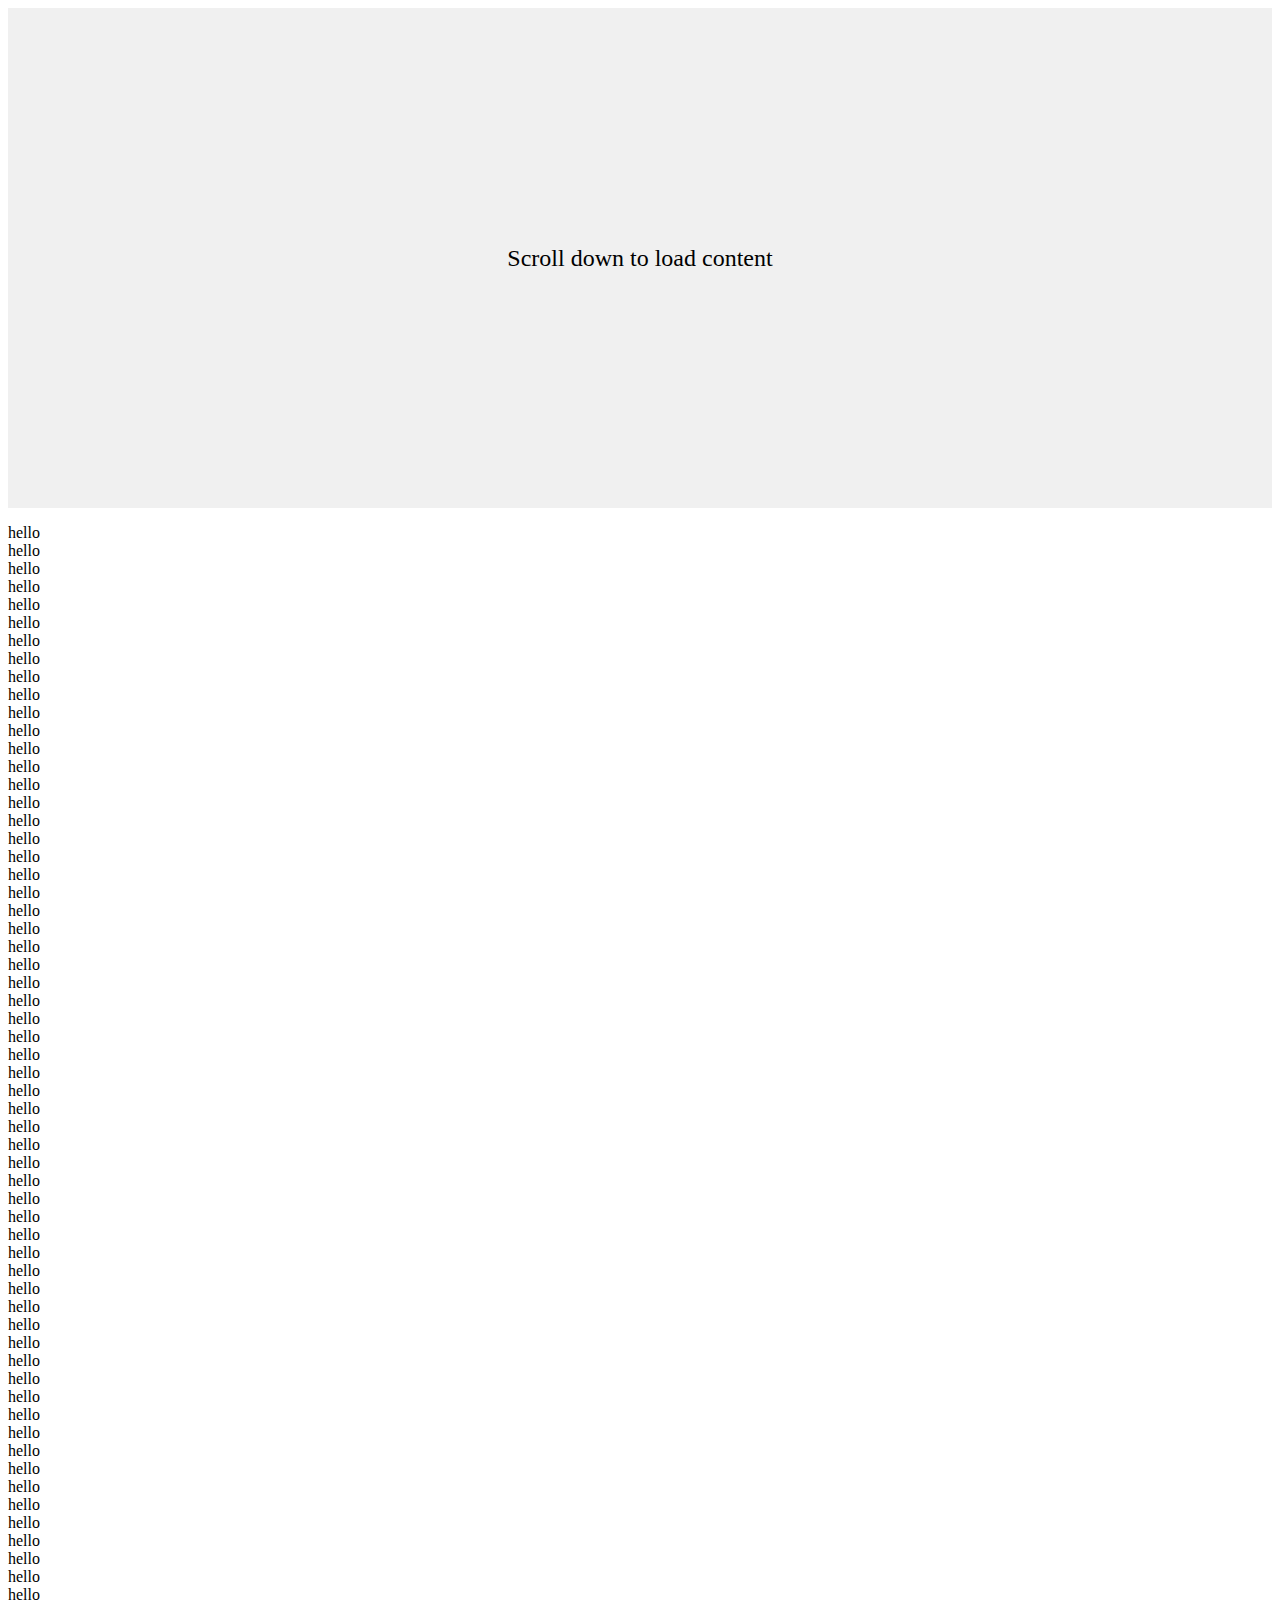
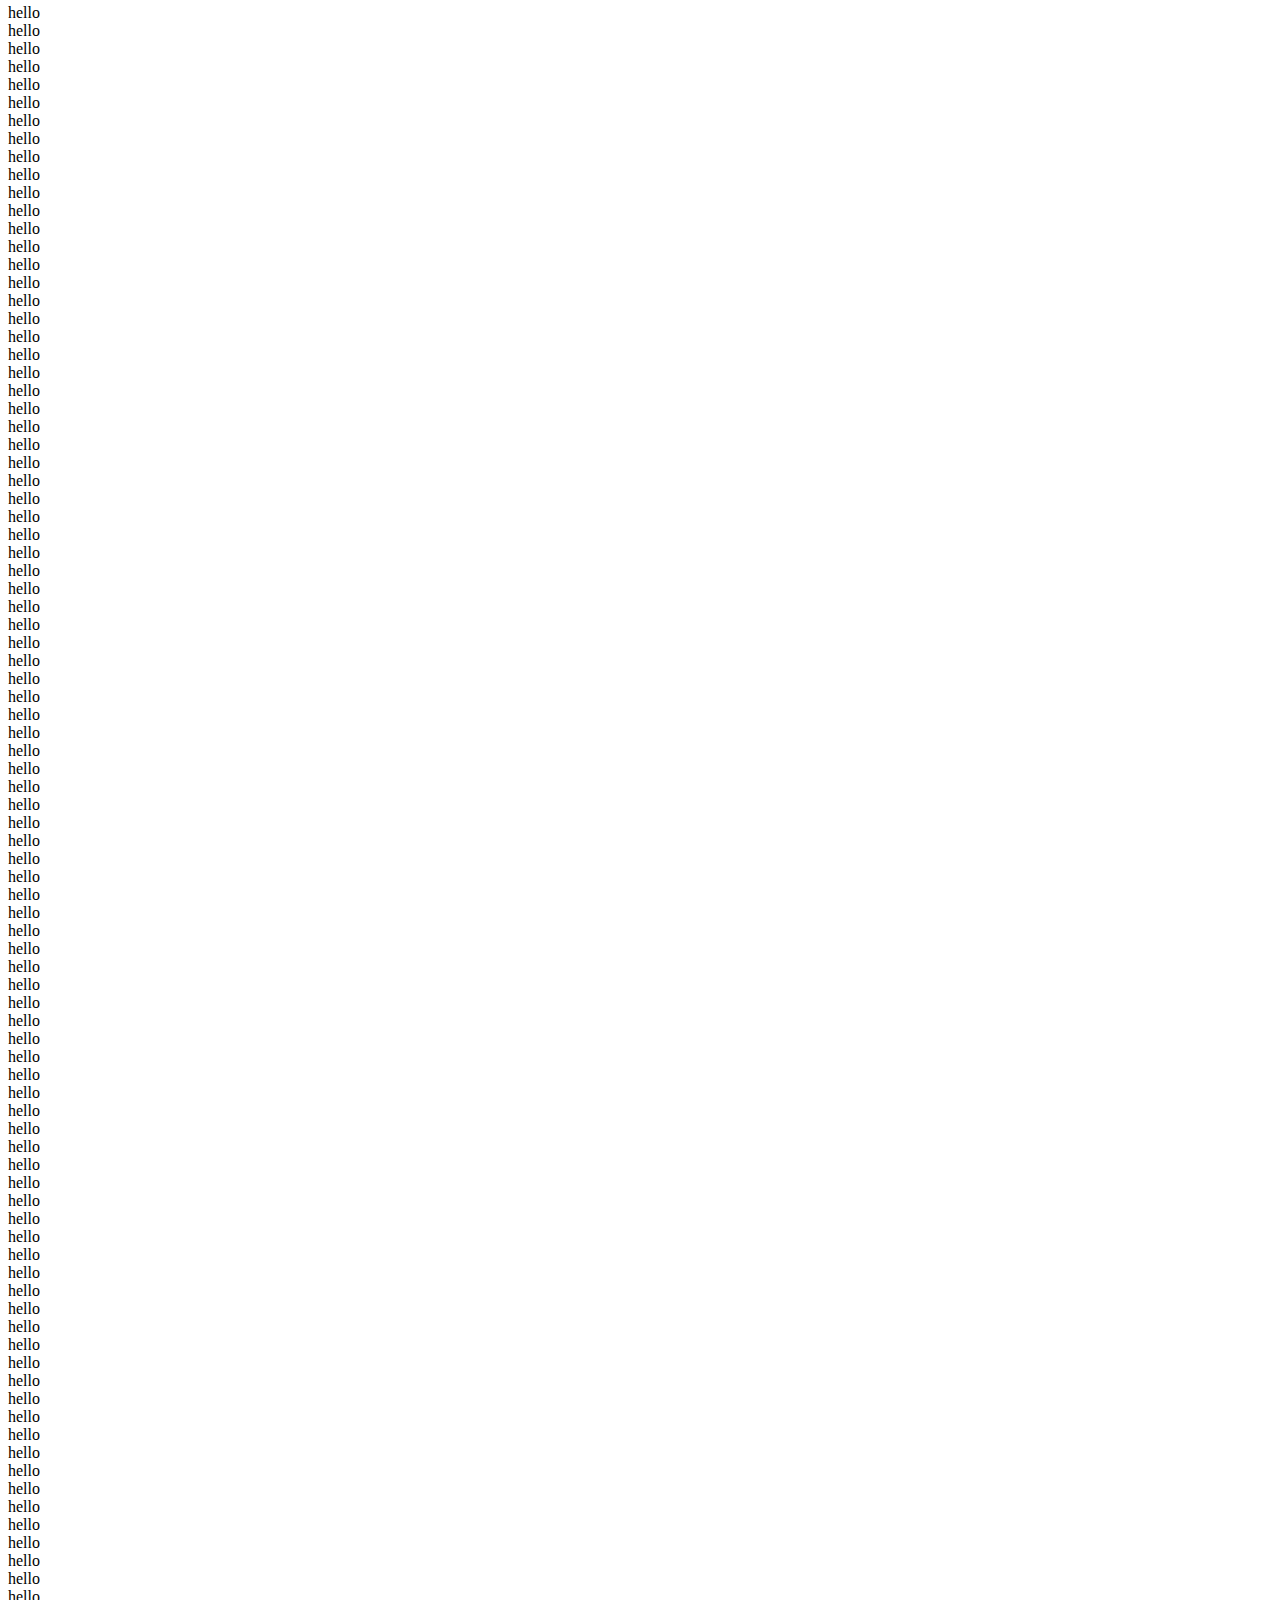
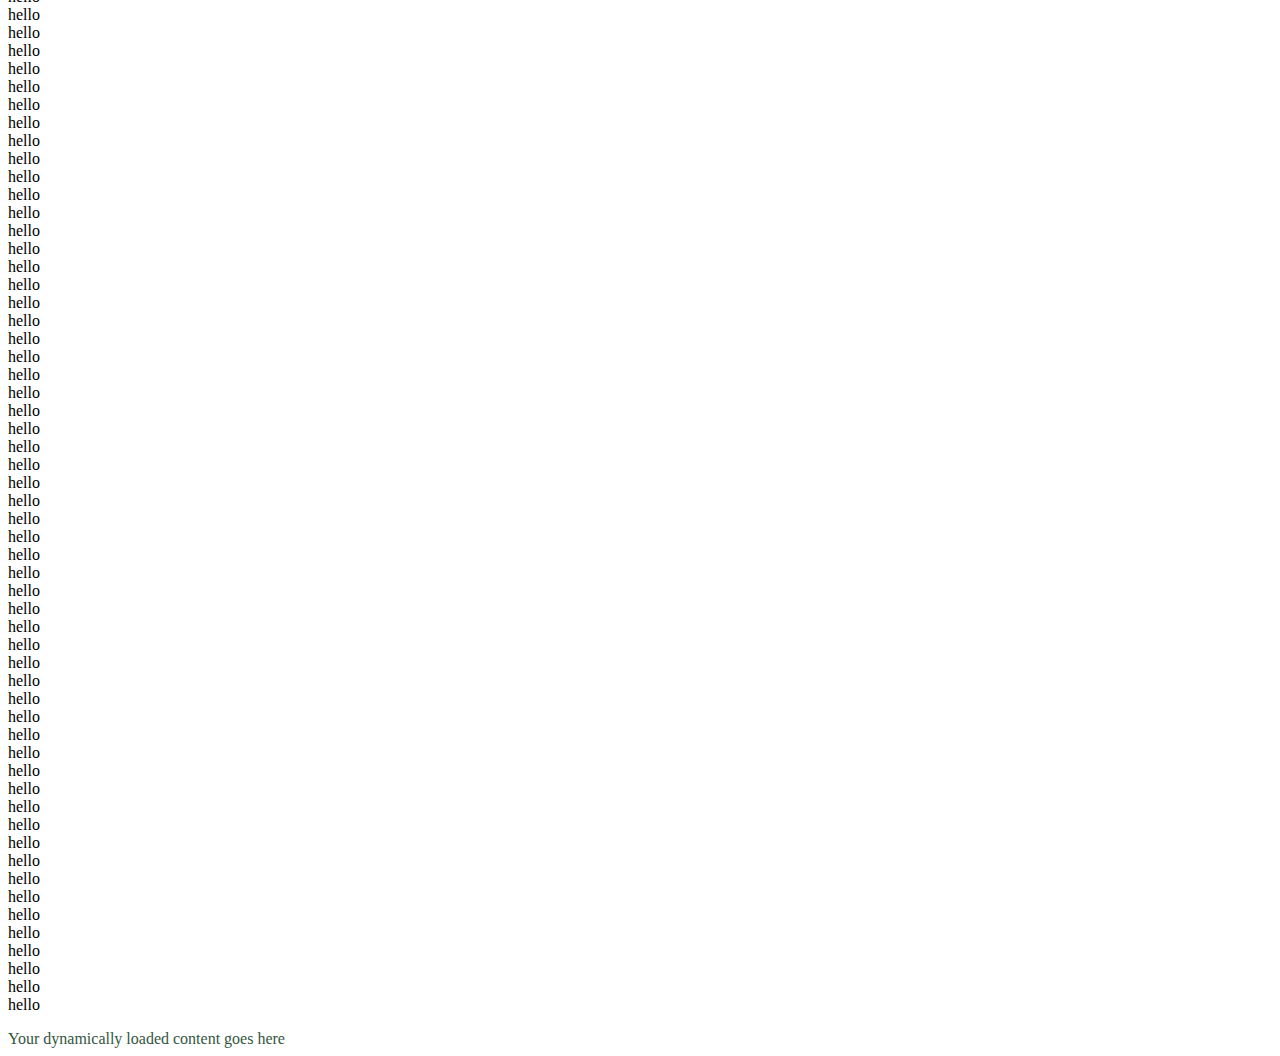
<file: testing.html>
<!DOCTYPE html>
<html lang="en">
<head>
<meta charset="UTF-8">
<meta name="viewport" content="width=device-width, initial-scale=1.0">
<title>Lazy Loading Content</title>
<style>
  /* CSS styles for the placeholder */
  .placeholder {
    height: 500px; /* Adjust height as needed */
    background-color: #f0f0f0;
    text-align: center;
    line-height: 500px; /* Center content vertically */
    font-size: 24px;
  }
</style>
</head>
<body>

<div id="content-placeholder" class="placeholder">
  Scroll down to load content
</div>
<p>hello<br>hello<br>hello<br>hello<br>hello<br>hello<br>hello<br>hello<br>hello<br>hello<br>hello<br>hello<br>hello<br>hello<br>hello<br>hello<br>hello<br>hello<br>hello<br>hello<br>hello<br>hello<br>hello<br>hello<br>hello<br>hello<br>hello<br>hello<br>hello<br>hello<br>hello<br>hello<br>hello<br>hello<br>hello<br>hello<br>hello<br>hello<br>hello<br>hello<br>hello<br>hello<br>hello<br>hello<br>hello<br>hello<br>hello<br>hello<br>hello<br>hello<br>hello<br>hello<br>hello<br>hello<br>hello<br>hello<br>hello<br>hello<br>hello<br>hello<br>hello<br>hello<br>hello<br>hello<br>hello<br>hello<br>hello<br>hello<br>hello<br>hello<br>hello<br>hello<br>hello<br>hello<br>hello<br>hello<br>hello<br>hello<br>hello<br>hello<br>hello<br>hello<br>hello<br>hello<br>hello<br>hello<br>hello<br>hello<br>hello<br>hello<br>hello<br>hello<br>hello<br>hello<br>hello<br>hello<br>hello<br>hello<br>hello<br>hello<br>hello<br>hello<br>hello<br>hello<br>hello<br>hello<br>hello<br>hello<br>hello<br>hello<br>hello<br>hello<br>hello<br>hello<br>hello<br>hello<br>hello<br>hello<br>hello<br>hello<br>hello<br>hello<br>hello<br>hello<br>hello<br>hello<br>hello<br>hello<br>hello<br>hello<br>hello<br>hello<br>hello<br>hello<br>hello<br>hello<br>hello<br>hello<br>hello<br>hello<br>hello<br>hello<br>hello<br>hello<br>hello<br>hello<br>hello<br>hello<br>hello<br>hello<br>hello<br>hello<br>hello<br>hello<br>hello<br>hello<br>hello<br>hello<br>hello<br>hello<br>hello<br>hello<br>hello<br>hello<br>hello<br>hello<br>hello<br>hello<br>hello<br>hello<br>hello<br>hello<br>hello<br>hello<br>hello<br>hello<br>hello<br>hello<br>hello<br>hello<br>hello<br>hello<br>hello<br>hello<br>hello<br>hello<br>hello<br>hello<br>hello<br>hello<br>hello<br>hello<br>hello<br>hello<br>hello<br>hello<br>hello<br>hello<br>hello<br>hello<br>hello<br>hello<br>hello<br>hello<br>hello<br></p>
<div id="loaded-content" style="display: none;">
  <!-- Your dynamically loaded content will be placed here -->
</div>

<script>
  // Function to check if an element is in viewport
  function isInViewport(element) {
    const rect = element.getBoundingClientRect();
    return (
      rect.top >= 0 &&
      rect.left >= 0 &&
      rect.bottom <= (window.innerHeight || document.documentElement.clientHeight) &&
      rect.right <= (window.innerWidth || document.documentElement.clientWidth)
    );
  }

  // Function to load content when in viewport
  function loadContent() {
    const contentPlaceholder = document.getElementById('content-placeholder');
    const loadedContent = document.getElementById('loaded-content');

    if (isInViewport(contentPlaceholder)) {
      // Load content when in viewport
      loadedContent.innerHTML = 'Your dynamically loaded content goes here';
      loadedContent.style.display = 'block';
      loadedContent.style.color = '#325641';
      // Once content is loaded, remove the event listener
      window.removeEventListener('scroll', loadContent);
    }
  }

  // Add event listener for scrolling
  window.addEventListener('scroll', loadContent);

  // Initial check in case content is already in viewport when page loads
  loadContent();
</script>

</body>
</html>
</file>
